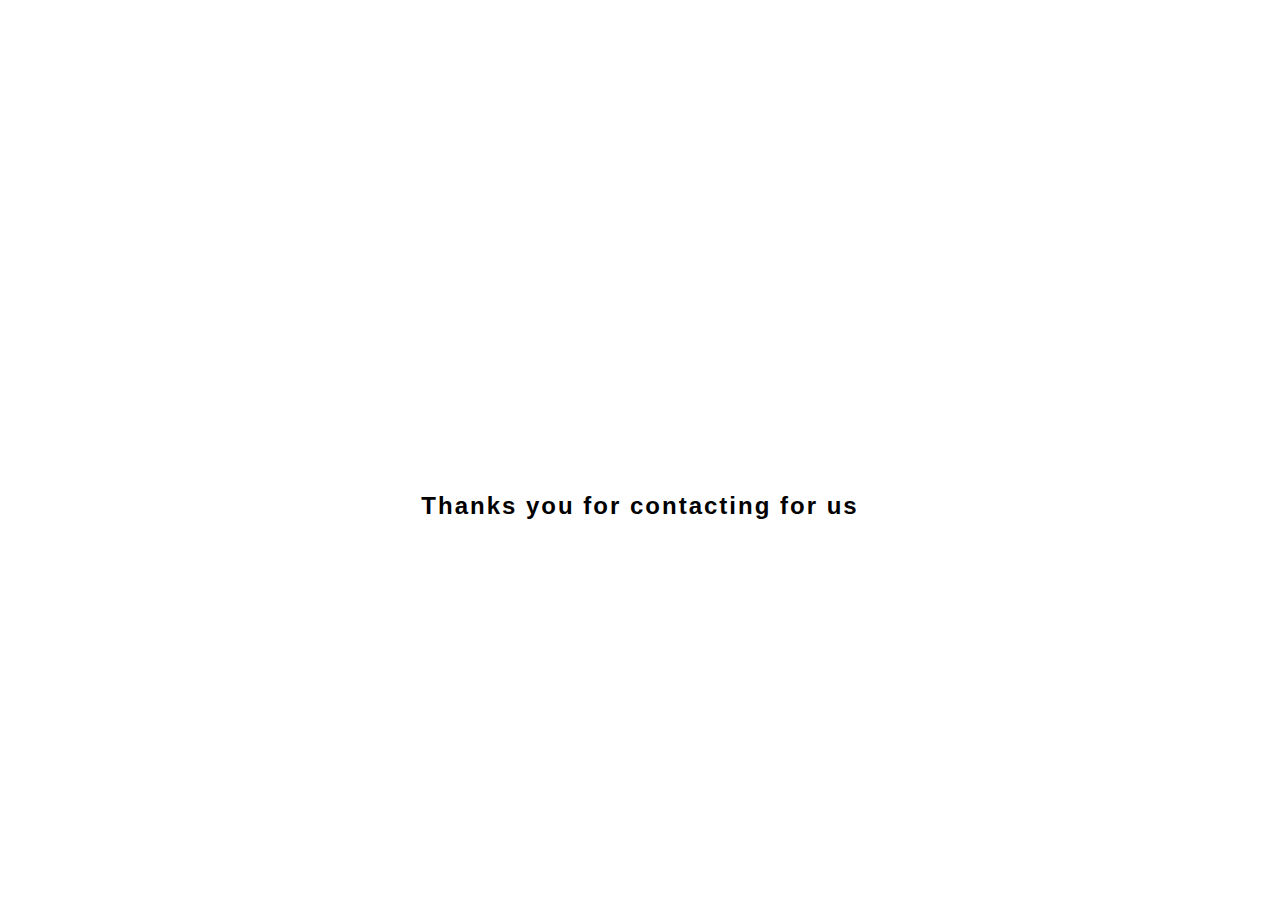
<file: success.html>
<!DOCTYPE html>
<html lang="en">
<head>
    <meta charset="UTF-8">
    <meta name="viewport" content="width=device-width, initial-scale=1.0">
    <title>Document</title>
    <link rel="stylesheet" href="./styles.css">
</head>
<body>


    <h6 class="success">Thanks you for contacting for us</h6>
    
</body>
</html>
</file>
<file: styles.css>
*{
    a {
        text-decoration: none;
    }
}


.hamburger .fa-times {
    display: none; /* Initially hide the cross icon */
}

.hamburger .fa-bars {
    display: block; /* Show the hamburger icon */
}



.success{
    position: absolute;
    top: 50%;
    left: 50%;
    transform: translate(-50%, -50%);
    font-size: 24px;
    font-weight: 600;
    font-family: sans-serif;
    letter-spacing: 2px;
    background-color: white;
    color: black;
}






/* ========================== */

body {
    font-family: Arial, sans-serif;
    margin: 0;
    padding: 0;
    color: #ffffff;
}

/* Base styles for header */
/* Base styles for header */
/* General Header Styles */
/* General Header Styles */
/* General Header Styles */
/* General Header Styles */
header {
    display: flex;
    justify-content: space-between;
    align-items: center;
    background-color: #edf0f6;
    color: #fff;
    padding: 15px 30px;
    border-bottom: 3px solid #007bff;
    position: relative;
}

html {
    scroll-behavior: smooth;
}

/* Logo Styles */
.logo img {
    height: 40px;
}

/* Hamburger Button Styles */
.hamburger {
    display: none;
    height: 45px;
    font-size: 24px;
    color: #282c34;
    cursor: pointer;
    border: 0px;
    position: absolute;
    right: 20px;
    /* Adjust positioning from the right */
}


.hamburger i {
    font-size: 24px;
    /* প্রয়োজন অনুযায়ী সাইজ ঠিক করুন */
}

/* ডিফল্টভাবে ক্লোজ আইকন লুকানো থাকবে */
.hamburger .fa-times {
    display: none;
}

/* যখন মেনু খোলা থাকে তখন ক্লোজ আইকন দেখাবে এবং হ্যামবার্গার আইকন লুকাবে */
.nav-container.open .hamburger .fa-bars {
    display: none;
}

.nav-container.open .hamburger .fa-times {
    display: inline;
    /* বা block */
}

/* Navigation Container Styles */
.nav-container {
    display: flex;
    align-items: center;
    gap: 10px;
    /* Space between hamburger and button */
    margin-right: 60px;
    /* Adjust spacing from right edge */
}

/* Navigation Menu Styles */
.nav-links ul {
    display: flex;
    margin: 0;
    padding: 0;
    list-style: none;
    gap: 30px;
    margin-right: auto;
    /* Push menu items to the left */
}

.nav-links ul li a {
    color: #282c34;
    text-decoration: none;
    font-size: 18px;
    font-weight: bold;
    transition: color 0.3s ease;
}

.nav-links ul li a:hover {
    color: #007bff;
}

/* Send Message Button Styles */
.send-message-btn {
    background-color: #007bff;
    color: #fff;
    border: none;
    padding: 12px 25px;
    font-size: 18px;
    cursor: pointer;
    border-radius: 8px;
    transition: background-color 0.3s ease;
    margin-right: 10px;
    /* Space between button and hamburger icon */
}

.send-message-btn:hover {
    background-color: #0056b3;
}

/* Responsive Styles for Tablets and Smaller Screens */
@media (max-width: 768px) {
    .hamburger {
        display: block;
    }

    .nav-container {
        flex-direction: row;
        justify-content: space-between;
        width: 100%;
    }

    .nav-links ul {
        display: none;
        flex-direction: column;
        position: absolute;
        top: 67px;
        right: 17px;
        background-color: #edf0f6;
        padding: 20px;
        border: solid 2px #b6b6b6c8;
        border-radius: 8px;
        width: 200px;
        box-shadow: 0 0 10px #b6b6b6c8;
        z-index: 1000;
    }

    .nav-links ul.active {
        display: flex;
        /* Show menu when active */
        transform-origin: top;
    }








    .nav-links ul li {
        margin: 10px 0;
    }

    .nav-links ul li a {
        font-size: 16px;
    }

    .send-message-btn {
        margin-right: 20px;
        /* Adjust margin as needed */
    }
}

/* Responsive Styles for Smaller Screens */
@media (max-width: 480px) {
    .hamburger {
        font-size: 20px;
        right: 15px;
        background-color: #dbe1e7 ;
        width: 38px;
        border-radius: 4px;
        height: 38px;
    }

    .send-message-btn {
        font-size: 16px;
        padding: 10px 20px;
        margin-right: 10px;
        /* Adjust margin as needed */
    }
}








.logo img {
    max-height: 50px;
}

nav ul {
    list-style: none;
    margin: 0;
    padding: 0;
    display: flex;
}

nav ul li {
    margin-right: 40px;
}

nav ul li a {
    color: #fff;
    text-decoration: none;
}

/* Default styles for the hero section */
.hero {
    background-color: #e9e8e8;
    background-size: cover;
    padding: 50px 20px;
    /* Increase padding for more emphasis */
    text-align: center;
    color: rgb(8, 47, 157);
    position: relative;
}

.hero h1 {
    margin: 0;
    font-size: 56px;
    /* Increase font size for a more impactful headline */
    font-weight: 700;
    line-height: 1.2;
    text-shadow: 3px 3px 10px rgba(190, 189, 189, 0.8);
    /* Stronger text shadow for greater depth */
    animation: fadeInUp 2s ease-out;
}

.hero p {
    font-size: 20px;
    /* Increase font size for better readability */
    color: #ccc;
    /* Lighter color for the text */
    margin: 20px 0;
    max-width: 800px;
    /* Limit the width of the text block */
    margin-left: auto;
    margin-right: auto;
    /* Center the paragraph */
    line-height: 1.6;
    /* Improve line spacing */
}

/* Responsive styles for tablets and smaller screens */
@media (max-width: 1024px) {
    .hero {
        padding: 40px 15px;
    }

    .hero h1 {
        font-size: 48px;
    }

    .hero p {
        font-size: 18px;
    }
}

/* Responsive styles for mobile screens */
@media (max-width: 768px) {
    .hero {
        padding: 30px 10px;
    }

    .hero h1 {
        font-size: 36px;
    }

    .hero p {
        font-size: 16px;
    }
}

/* Extra small screens (mobile landscape and smaller) */
@media (max-width: 480px) {
    .hero {
        padding: 20px 5px;
    }

    .hero h1 {
        font-size: 28px;
    }

    .hero p {
        font-size: 14px;
    }
}


/* Base Styles for Main Content */
/* Base Styles for Main Content */
/* Default styles for larger screens */
.main-content {
    display: flex;
    justify-content: space-around;
    padding: 40px 20px;
}

.marketing {
    width: 40%;
    background-color: #fff;
    padding: 20px;
    border-radius: 8px;
}

.marketing h1 {
    font-size: 24px;
    color: #333;
    margin-top: 0;
}

.marketing p {
    font-size: 16px;
    color: #666;
}

.marketing button {
    padding: 10px 20px;
    background-color: #007bff;
    border: none;
    border-radius: 4px;
    color: #fff;
    font-size: 16px;
    cursor: pointer;
}

.marketing button:hover {
    background-color: #0056b3;
}

.steps {
    width: 45%;
    display: flex;
    flex-direction: column;
    gap: 70px;
}

.step {
    border-radius: 20px;
    padding: 50px;
}

.step h1 {
    font-size: 50px;
    margin: 0;
}

.step h3 {
    font-size: 25px;
    margin: 0;
}

.step p {
    font-size: 20px;
    margin: 10px 0;
}

.step01 {
    background-color: #e9fef3;
    color: #333333;
}

.step02 {
    background-color: #ffe4fd;
    color: #333333;
}

.step03 {
    background-color: #fff8eb;
    color: #333333;
}

/* Responsive styles for smaller screens */
@media (max-width: 768px) {
    .main-content {
        flex-direction: column;
        /* Stack sections vertically on small screens */
        align-items: center;
        /* Center align content */
    }

    .marketing {
        display: none;
        /* Hide marketing section on small screens */
    }

    .steps {
        width: 100%;
        /* Adjust width for smaller screens */
        margin: 0 auto;
        /* Center the steps section */
        gap: 50px;
        /* Adjust spacing between steps */
    }

    .step {
        padding: 20px;
        /* Adjust padding for steps */
        font-size: 14px;
        /* Adjust font size */
    }

    .step h1 {
        font-size: 20px;
        /* Adjust heading size */
    }

    .step h3 {
        font-size: 18px;
        /* Adjust subheading size */
    }
}



/* Skeleton Loader Styles */
/* Skeleton Loader Styles */
/* Container to toggle between skeleton and actual content */
/* Skeleton Loader Styles */
.loading-container {
    position: relative;
}

.content {
    display: none;
    /* Initially hide content */
}

.skeleton-loading {
    display: block;
    /* Show skeleton loader */
}

.skeleton {
    background: linear-gradient(90deg, #f0f0f0 25%, #e0e0e0 50%, #f0f0f0 75%);
    background-size: 200% 100%;
    animation: loading 1.5s infinite;
    border-radius: 4px;
    margin-bottom: 10px;
}

/* Keyframe for infinite animation */
@keyframes loading {
    0% {
        background-position: 200% 0;
    }

    100% {
        background-position: -200% 0;
    }
}

/* Specific skeleton styles for each type of content */
.skeleton-h1 {
    height: 40px;
    width: 80%;
    /* Adjust width for <h1> */
}

.skeleton-h1.marketing {
    height: 20px;
    width: 62%;
    /* Adjust width for <h1> */
    margin-top: -10px;
}

.skeleton-p.short {
    height: 50px;
    width: 100%;
    /* Adjust for shorter paragraph */
    margin-top: 5px;
}


.skeleton-button {
    display: inline-block;
    /* Ensure it's not inline */
    height: 40px !important;
    /* Force height */
    width: 170px !important;
    /* Force width */
    padding: 0 !important;
    /* Reset padding */
    margin-top: 0px !important;
    /* Add space above */
    background-color: #d4d4d4;
    /* Ensure background for visibility */
    border-radius: 5px;
    /* Optional rounded corners */
    box-sizing: border-box !important;
    /* Ensure border and padding don't affect size */
    line-height: 45px !important;
    /* Align text vertically (if any) */
    overflow: hidden;
    /* Hide overflow */
    border: none;
    /* Remove any borders that may affect sizing */
}

.skeleton-button * {
    display: none;
    /* Ensure no content inside the button interferes */
}



.skeleton-h1.step01 {
    height: 70px;
    width: 46%;
    /* Adjust width for <h1> */
    margin-top: 0px;
}

.skeleton-h3.step01 {
    height: 20px;
    width: 92%;
    /* Adjust for shorter paragraph */
    margin-top: 40px;
}

.skeleton-p.step01 {
    height: 110px;
    width: 92%;
    /* Adjust for shorter paragraph */
    margin-top: 15px;
}

.skeleton-p.step01p2 {
    height: 115px;
    width: 92%;
    /* Adjust for shorter paragraph */
    margin-top: 40px;
}




.skeleton-h1.step02 {
    height: 70px;
    width: 46%;
    /* Adjust width for <h1> */
    margin-top: 0px;
}

.skeleton-h3.step02 {
    height: 20px;
    width: 77%;
    /* Adjust for shorter paragraph */
    margin-top: 40px;
}

.skeleton-p.step02 {
    height: 70px;
    width: 92%;
    /* Adjust for shorter paragraph */
    margin-top: 10px;
}

.skeleton-p.step02p2 {
    height: 115px;
    width: 92%;
    /* Adjust for shorter paragraph */
    margin-top: 40px;
}


.skeleton-p.step02p3 {
    height: 68px;
    width: 92%;
    /* Adjust for shorter paragraph */
    margin-top: 30px;
}




.skeleton-h1.step03 {
    height: 70px;
    width: 46%;
    /* Adjust width for <h1> */
    margin-top: 0px;
}

.skeleton-h3.step03 {
    height: 20px;
    width: 47%;
    /* Adjust for shorter paragraph */
    margin-top: 40px;
}

.skeleton-p.step03 {
    height: 50px;
    width: 100%;
    /* Adjust for shorter paragraph */
    margin-top: 15px;
}

.skeleton-p.step03p2 {
    height: 115px;
    width: 100%;
    /* Adjust for shorter paragraph */
    margin-top: 40px;
}

/* General Footer Styling */
/* General Footer Styling */
.footer {
    background-color: #282c34;
    color: #d1d1d1;
    /* Lighter text color for better contrast */
    padding: 60px 20px;
    text-align: left;
    box-sizing: border-box;
    /* Ensure padding is included in the total width */
}

/* Footer Content Layout */
.footer-content {
    display: flex;
    flex-wrap: wrap;
    gap: 20px;
    align-items: flex-start;
    justify-content: space-between;
    /* Distribute space between items */
}

/* Footer Logo and Tagline */
.footer-logo {
    flex: 1;
    max-width: 250px;
    margin-bottom: 20px;
    /* Add bottom margin for spacing */
}

.footer-logo img {
    max-height: 60px;
    width: auto;
}

.tagline {
    font-size: 16px;
    line-height: 1.6;
    color: #a1a1a1;
    /* Slightly lighter color for tagline */
    margin-top: 10px;
}

/* Social Media Icons */
.social-media {
    display: flex;
    gap: 15px;
    margin-top: 10px;
}

.social-icon {
    color: #d1d1d1;
    font-size: 24px;
    transition: color 0.3s ease;
}

.social-icon:hover {
    color: #007bff;
}

/* Important Links */
.important-links {
    flex: 1;
    margin-bottom: 20px;
    /* Add bottom margin for spacing */
}

.important-links h3 {
    margin-bottom: 15px;
    border-bottom: 2px solid #a1a1a1;
    padding-bottom: 5px;
    font-size: 18px;
    color: #d1d1d1;
}

.important-links ul {
    list-style: none;
    padding: 0;
    margin: 0;
}

.important-links ul li {
    margin-bottom: 10px;
}

.important-links ul li a {
    color: #d1d1d1;
    text-decoration: none;
    transition: text-decoration 0.3s ease;
}

.important-links ul li a:hover {
    text-decoration: underline;
}

/* Get in Touch */
.get-in-touch {
    flex: 1;
    max-width: 350px;
    margin-bottom: 20px;
    /* Add bottom margin for spacing */
}

.get-in-touch h3 {
    margin-bottom: 15px;
    border-bottom: 2px solid #a1a1a1;
    padding-bottom: 5px;
    font-size: 18px;
    color: #d1d1d1;
}

.get-in-touch p {
    margin: 5px 0;
    color: #d1d1d1;
}

.get-in-touch .address-icon,
.get-in-touch .mail-icon,
.get-in-touch .map-icon {
    margin-right: 10px;
    font-size: 18px;
}

.get-in-touch .address-icon {
    font-size: 20px;
    /* Slightly larger for better visibility */
}

/* Embedded Map */
.footer-map {
    flex: 1;
    width: 100%;
    /* Ensure map takes full width */
    margin-top: 20px;
}

.footer-map iframe {
    width: 100%;
    height: 300px;
    border-radius: 8px;
    border: 0;
    box-sizing: border-box;
}

/* Copyright Section */
.footer-copyright {
    text-align: center;
    /* Center the text */
    margin-top: 40px;
    /* Space above the copyright */
    padding: 10px 0;
    border-top: 1px solid #444;
    /* Underline */
    font-size: 14px;
    /* Adjust font size */
    color: #a1a1a1;
    /* Light color for the text */
}

.footer-copyright p {
    position: relative;
    top: 25px;
}

.footer-copyright #current-year {
    font-weight: bold;
    /* Make the year stand out */
}

/* Responsive Styles */
@media (max-width: 1024px) {
    .footer-content {
        padding: 20px;
        flex-direction: column;
        /* Stack items vertically */
    }

    .footer-logo,
    .important-links,
    .get-in-touch,
    .footer-map {
        max-width: 100%;
        margin-bottom: 20px;
    }

    .footer-map {
        order: 1;
        /* Move the map to the bottom */
    }
}

@media (max-width: 768px) {
    .footer-content {
        padding: 15px;
    }

    .footer-map iframe {
        height: 250px;
    }
}

@media (max-width: 480px) {
    .footer-content {
        padding: 10px;
    }

    .footer-logo img {
        max-height: 50px;
    }

    .get-in-touch .address-icon,
    .get-in-touch .mail-icon,
    .get-in-touch .map-icon {
        font-size: 16px;
    }

    .footer-map iframe {
        height: 180px;
    }
}



/* Skeleton Loader */
.skeleton-box {
    width: 100%;
    height: 300px;
    background: linear-gradient(90deg, #e0e0e0 25%, #f5f5f5 50%, #e0e0e0 75%);
    background-size: 200% 100%;
    border-radius: 8px;
    animation: shimmer 1.5s infinite linear;
}

@keyframes shimmer {
    0% {
        background-position: -200% 0;
    }

    100% {
        background-position: 200% 0;
    }
}


/* Adjust the footer map to match skeleton loading height */
.footer-map iframe {
    width: 100%;
    height: 300px;
    border-radius: 8px;
    border: 0;
    box-sizing: border-box;
}







/* Base styles for products section */
/* Base styles for products section */
/* Basic styles */
/* মৌলিক স্টাইল */
.products {
    padding: 40px 20px;
    background-color: #f4f4f4;
}

.products h2 {
    font-size: 36px;
    color: #0097b2;
    margin-left: 50px;
    margin-bottom: 40px;
}

.product-list {
    display: flex;
    flex-wrap: wrap;
    gap: 20px;
    justify-content: center;
}

.product {
    background-color: #fff;
    border-radius: 12px;
    padding: 20px;
    width: calc(33.333% - 40px);
    box-sizing: border-box;
    box-shadow: 0 4px 8px rgba(0, 0, 0, 0.1);
}

/* আসল পণ্য কার্ড প্রথমে লুকানো থাকে */
.product.actual {
    display: none;
}

.product img {
    max-width: 100%;
    border-radius: 8px;
}

.product p {
    font-size: 16px;
    color: #666;
}


.product .ButtonOptions {
    padding: 10px;
    background-color: #138daf;
    border: none;
    cursor: pointer;
    /* width: 100%; */
    height: 28px;
    border-radius: 8px;
    position: relative;
    transition: .2s;
    line-height: 0px;
}

.product .ButtonOptions .svg {
    position: absolute;
    top: 50%;
    right: 32px;
    transform: translateY(-50%);
}

.product .ButtonOptions h3{
    font-size: 16px;
    color: #fff;
    text-align: center;
}

.product .ButtonOptions:hover {
    background-color: #036b7d;
}





/* স্কেলিটন লোডার স্টাইল */
.skeleton {
    background-color: #e0e0e0;
    border-radius: 12px;
    padding: 20px;
    width: calc(33.333% - 40px);
    box-sizing: border-box;
}

.skeleton-img {
    height: 150px;
    padding: 40px 20px;
    background: linear-gradient(90deg, #e0e0e0 25%, #f5f5f5 50%, #e0e0e0 75%);
    border-radius: 8px;
    animation: loading 1.5s infinite;
}

.skeleton-text {
    height: 20px;
    background: linear-gradient(90deg, #e0e0e0 25%, #f5f5f5 50%, #e0e0e0 75%);
    margin: 15px 0;
    border-radius: 4px;
    animation: loading 1.5s infinite;
}

.skeleton-button {
    height: 50px;
    background: linear-gradient(90deg, #e0e0e0 25%, #f5f5f5 50%, #e0e0e0 75%);
    border-radius: 8px;
    animation: loading 1.5s infinite;
}

@keyframes loading {
    0% {
        background-position: -200px 0;
    }

    100% {
        background-position: 200px 0;
    }
}

/* রেসপন্সিভ স্টাইল */
@media (max-width: 1024px) {
    .product {
        width: calc(50% - 20px);
    }
}

@media (max-width: 768px) {
    .product {
        width: 100%;
    }
}

.target-audience {
    background: url('img/Black Yellow Bold Bag Fashion Sale Banner.png') no-repeat center center;
    /* Update with your background image */
    background-size: cover;
    padding: 80px 20px;
    text-align: center;
    color: #fff;
}

.target-content {
    max-width: 800px;
    margin: 0 auto;
    color: #333;
    padding: 40px;
    border-radius: 8px;
    background-color: rgba(255, 255, 255, 0.8);
    /* Slight background for better text readability */
}

.target-content h1 {
    font-size: 36px;
    margin: 0 0 20px;
    line-height: 1.2;
    /* Adjust line height for better readability */
}

.target-content p {
    font-size: 18px;
    margin: 0 0 30px;
    line-height: 1.5;
    /* Improve line spacing for better readability */
}

.target-content button {
    padding: 15px 30px;
    background-color: #007bff;
    border: none;
    color: #fff;
    font-size: 18px;
    cursor: pointer;
    border-radius: 2px;
}

.target-content button:hover {
    background-color: #0056b3;
}

.linkcolor {
    color: rgb(91, 34, 144);
}

/* Responsive design adjustments */

/* Tablets and small desktops */
@media (max-width: 1024px) {
    .target-content h1 {
        font-size: 30px;
        /* Adjust font size for medium screens */
    }

    .target-content p {
        font-size: 16px;
        /* Adjust font size for medium screens */
    }

    .target-content button {
        padding: 12px 25px;
        /* Adjust button padding */
        font-size: 16px;
        /* Adjust font size */
    }
}

/* Small screens and mobile phones */
@media (max-width: 768px) {
    .target-content {
        padding: 20px;
        /* Reduce padding for smaller screens */
    }

    .target-content h1 {
        font-size: 24px;
        /* Adjust font size for smaller screens */
        line-height: 1.3;
        /* Adjust line height */
    }

    .target-content p {
        font-size: 14px;
        /* Adjust font size for smaller screens */
        line-height: 1.4;
        /* Adjust line height */
    }

    .target-content button {
        padding: 10px 20px;
        /* Adjust button padding */
        font-size: 14px;
        /* Adjust font size */
    }
}

/* Extra small screens */
@media (max-width: 480px) {
    .target-content h1 {
        font-size: 20px;
        /* Adjust font size for very small screens */
        line-height: 1.4;
        /* Adjust line height */
    }

    .target-content p {
        font-size: 12px;
        /* Adjust font size for very small screens */
        line-height: 1.5;
        /* Adjust line height */
    }

    .target-content button {
        padding: 12px 25px;
        /* Adjust button padding */
        font-size: 12px;
        /* Adjust font size */
    }
}

/* Banner Slider */
/* Slider container */
/* Default styles for the banner slider */
/* Default styles for the banner slider */
/* Default styles for the banner slider */
.banner-slider {
    /* position: relative; */
    overflow: hidden;
    width: 100%;
    height: 500px;
    /* Default height for large screens */
}
#BannerSliders{
    position: relative;
}
/* Slider slides */
.banner-slide {
    position: absolute;
    top: 0;
    left: 0;
    width: 100%;
    height: 100%;
    display: none;
}

/* Display the active slide */
.banner-slide.active {
    display: block;
}

/* Ensure images and videos maintain aspect ratio */
.banner-slide img,
.banner-slide video {
    width: 100%;
    height: auto;
    /* Let the height adjust automatically */
    max-height: 100%;
    /* Ensure it doesn't overflow the container */
    object-fit: cover;
    /* Maintain aspect ratio while covering the container */
}

/* Navigation buttons */
.slider-prev,
.slider-next {
    position: absolute;
    top: 50%;
    width: 40px;
    height: 40px;
    background-color: rgba(0, 0, 0, 0.5);
    color: #fff;
    border: none;
    cursor: pointer;
    font-size: 24px;
    transform: translateY(-50%);
    z-index: 1000;
    border-radius: 50%;
}

/* Positioning for navigation buttons */
.slider-prev {
    left: 10px;
}

.slider-next {
    right: 10px;
}

/* Responsive design adjustments */

/* Tablets and small desktops */
@media (max-width: 1024px) {
    .banner-slider {
        height: 400px;
        /* height: 100%; */

        /* Adjust height for tablets */
    }

    .slider-prev, .slider-next {
        width: 38px;
        height: 38px;
        /* font-size: 19px;
        text-align: center;
        line-height: 38px;
        top: 40%;
        position: absolute;
        transform: translateY(-100%); */
    }
}

/* Small screens and mobile phones */
@media (max-width: 768px) {
    .banner-slider {
        height: 300px;
        /* Adjust height for small screens */
    }

    .slider-prev,
    .slider-next {
        width: 60px;
        height: 60px;
        font-size: 20px;
    }
}

/* Extra small screens */
@media (max-width: 480px) {
    .banner-slider {
        height: 45vh;
        /* Adjust height based on viewport */
    }

    .slider-prev,
    .slider-next {
        width: 25px;
        height: 25px;
        font-size: 18px;
    }

    .slider-prev, .slider-next {
        width: 38px;
        height: 38px;
        font-size: 19px;
        text-align: center;
        line-height: 38px;
        top: 40%;
        position: absolute;
        transform: translateY(-100%);
    }

}





/* Back to Top Button */
#back-to-top {
    position: fixed;
    bottom: 20px;
    right: 20px;
    background-color: #007bff;
    color: #fff;
    border: none;
    border-radius: 50%;
    width: 50px;
    height: 50px;
    font-size: 24px;
    display: none;
    /* Hidden by default */
    cursor: pointer;
    text-align: center;
    line-height: 50px;
    /* Center the icon vertically */
}

#back-to-top:hover {
    background-color: #0056b3;
}
</file>
